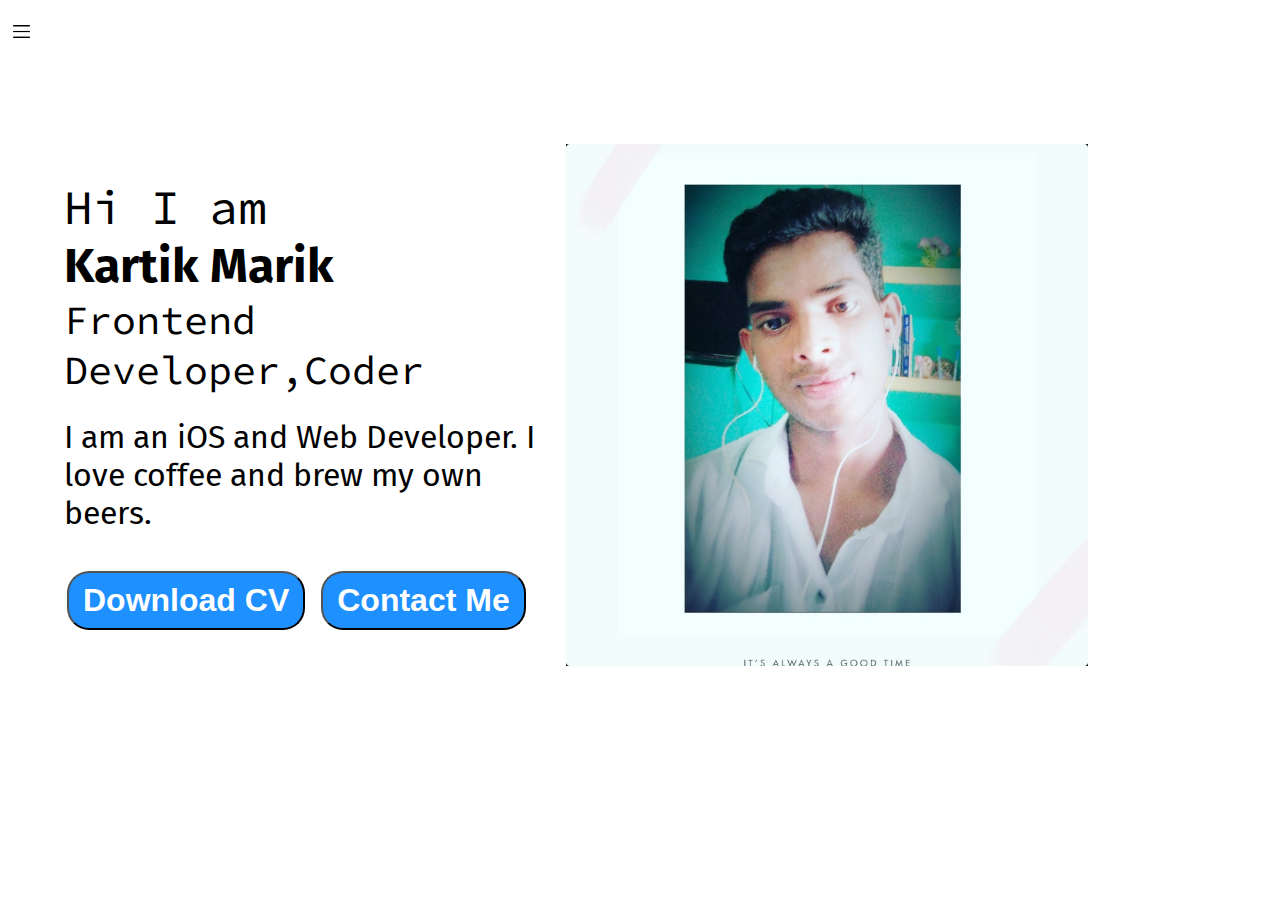
<file: index.html>
<!DOCTYPE html>
<html lang="en">
<head>
    <meta charset="UTF-8">
    <meta http-equiv="X-UA-Compatible" content="IE=edge">
    <meta name="viewport" content="width=device-width, initial-scale=1.0">
    <title>Kartik Marik -Frontend Developer</title>
    <link rel="icon" href="myico.ico?v=2">
    <link rel="stylesheet" href="style.css">
</head>
<body>
    <div class="container">
        <div class="sidebar sidebargo">
            <nav>
                <ul>
                    <li><a href="/">Home</a></li>
                   <!--- <li><a href="/intro.html">My Intro</a></li>-->
                   <li><a href="https://kartik-marik.github.io/PersonalSite/" >My Intro</a></li>

                    <li><a href="/services.html">Services</a></li>
                    <li><a href="/blog.html">Blog</a></li>
                    <li><a href="/contact.html">Contact</a></li>
                </ul>
            </nav>
        </div>
        <div class="main">
            <div class="hamberg">
                <img class="hamm" src="ham.png" alt="" width="23px">
                <img class="cross" src="cancel.png" alt="" width="23px">
            </div>
            <div class="infocontainer">
                <div class="devinfo">
                    <div class="hello">Hi I am</div>
                    <div class="name">Kartik Marik</div>
                    <div class="about">Frontend Developer,Coder</div>
                    <div class="moreabout">
                        I am an iOS and Web Developer. I love coffee and brew my own beers.
                    </div>
                    <div class="buttons">
                        <a href="/Resume.pdf"><button class="btn">Download CV</button></a>
                        <a href="/contact.html" ><button class="btn">Contact Me</button></a>
                    </div>
                </div>
                <div class="devpic">
                    <img src="dev.jpg" alt="Kartik Marik">
                </div>
            </div>
        </div>
    </div>
    <script src="script.js"></script>

</body>
</html>
</file>
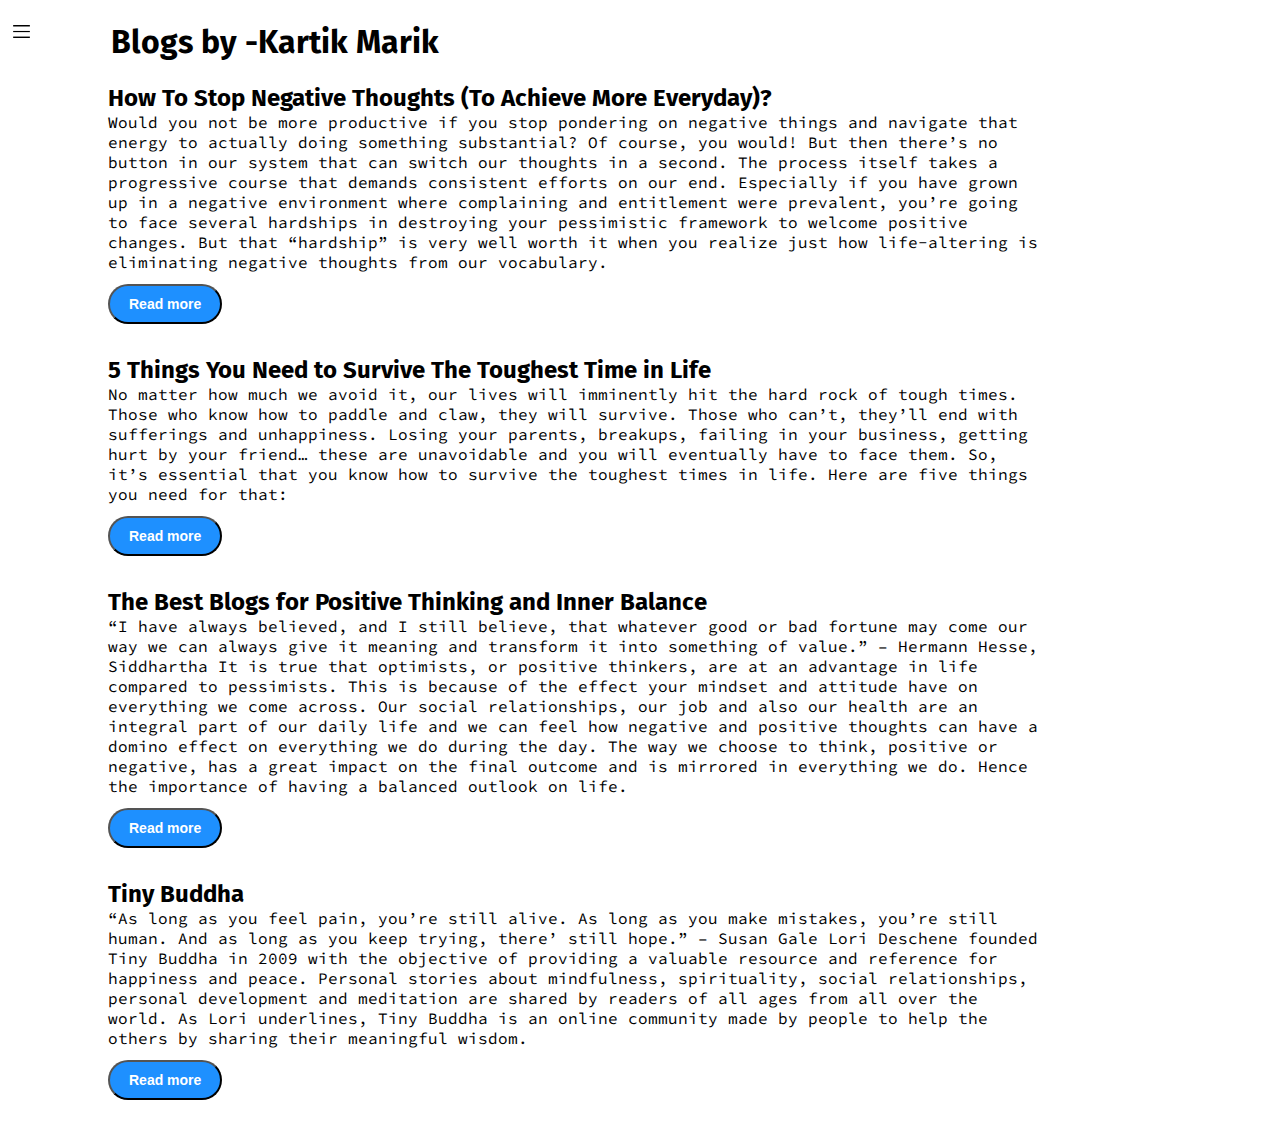
<file: blog.html>
<!DOCTYPE html>
<html lang="en">
<head>
    <meta charset="UTF-8">
    <meta http-equiv="X-UA-Compatible" content="IE=edge">
    <meta name="viewport" content="width=device-width, initial-scale=1.0">
    <title>Kartik Marik -Frontend Developer</title>
    <link rel="icon" href="myico.ico?v=2">
    <link rel="stylesheet" href="style.css">
</head>
<body>
    <div class="container">
        <div class="sidebar sidebargo">
            <nav>
                <ul>
                    <li><a href="/">Home</a></li>
                   <!-- <li><a href="/intro.html">My Intro</a></li>-->
                    <li><a href="https://kartik-marik.github.io/PersonalSite/" >My Intro</a></li>

                    <li><a href="/services.html">Services</a></li>
                    <li><a href="/blog.html">Blog</a></li>
                    <li><a href="/contact.html">Contact</a></li>
                </ul>
            </nav>
        </div>
        <div class="main">
            <div class="hamberg">
                <img class="hamm" src="ham.png" alt="" width="23px">
                <img class="cross" src="cancel.png" alt="" width="23px">
            </div>
            <div class="blogcontainer">
                <h1>Blogs by -Kartik Marik</h1>
                <div class="blogitem">
                    <h2>How To Stop Negative Thoughts (To Achieve More Everyday)?</h2>
                    <p>Would you not be more productive if you stop pondering on negative things and navigate that energy to actually doing something substantial?

                        Of course, you would!
                        
                        But then there’s no button in our system that can switch our thoughts in a second. The process itself takes a progressive course that demands consistent efforts on our end.
                        
                        Especially if you have grown up in a negative environment where complaining and entitlement were prevalent, you’re going to face several hardships in destroying your pessimistic framework to welcome positive changes.
                        
                        But that “hardship” is very well worth it when you realize just how life-altering is eliminating negative thoughts from our vocabulary.</p>
                    <button class="btn btn-sm">Read more</button>
                </div>
                <div class="blogitem">
                    <h2>5 Things You Need to Survive The Toughest Time in Life</h2>
                    <p>No matter how much we avoid it, our lives will imminently hit the hard rock of tough times. Those who know how to paddle and claw, they will survive. Those who can’t, they’ll end with sufferings and unhappiness.

                        Losing your parents, breakups, failing in your business, getting hurt by your friend… these are unavoidable and you will eventually have to face them.
                        
                        So, it’s essential that you know how to survive the toughest times in life. Here are five things you need for that:</p>
                    <button class="btn btn-sm">Read more</button>

                </div>
                <div class="blogitem">
                    <h2>The Best Blogs for Positive Thinking and Inner Balance</h2>
                    <p>“I have always believed, and I still believe, that whatever good or bad fortune may come our way we can always give it meaning and transform it into something of value.”
                        – Hermann Hesse, Siddhartha
                        
                        It is true that optimists, or positive thinkers, are at an advantage in life compared to pessimists. This is because of the effect your mindset and attitude have on everything we come across. Our social relationships, our job and also our health are an integral part of our daily life and we can feel how negative and positive thoughts can have a domino effect on everything we do during the day.
                        
                        The way we choose to think, positive or negative, has a great impact on the final outcome and is mirrored in everything we do. Hence the importance of having a balanced outlook on life.</p>
                    <button class="btn btn-sm">Read more</button>

                </div>
                <div class="blogitem">
                    <h2>Tiny Buddha</h2>
                    <p>“As long as you feel pain, you’re still alive. As long as you make mistakes, you’re still human. And as long as you keep trying, there’ still hope.” – Susan Gale

                        Lori Deschene founded Tiny Buddha in 2009 with the objective of providing a valuable resource and reference for happiness and peace. Personal stories about mindfulness, spirituality, social relationships, personal development and meditation are shared by readers of all ages from all over the world. As Lori underlines, Tiny Buddha is an online community made by people to help the others by sharing their meaningful wisdom.
                        
                        </p>
                    <button class="btn btn-sm">Read more</button>

                </div>
                <!--<div class="blogitem">
                    <h2>Learn javascript in fun way!</h2>
                    <p>Lorem ipsum, dolor sit amet consectetur adipisicing elit. Molestias expedita aperiam tempora quae velit nisi eius! Ipsam expedita labore asperiores tempora ratione esse.</p>
                    <button class="btn btn-sm">Read more</button>

                </div>
                <div class="blogitem">
                    <h2>Learn javascript in fun way!</h2>
                    <p>Lorem ipsum, dolor sit amet consectetur adipisicing elit. Molestias expedita aperiam tempora quae velit nisi eius! Ipsam expedita labore asperiores tempora ratione esse.</p>
                    <button class="btn btn-sm">Read more</button>

                </div>-->
            </div>
        </div>
    </div>
    <script src="script.js"></script>

</body>
</html>
</file>
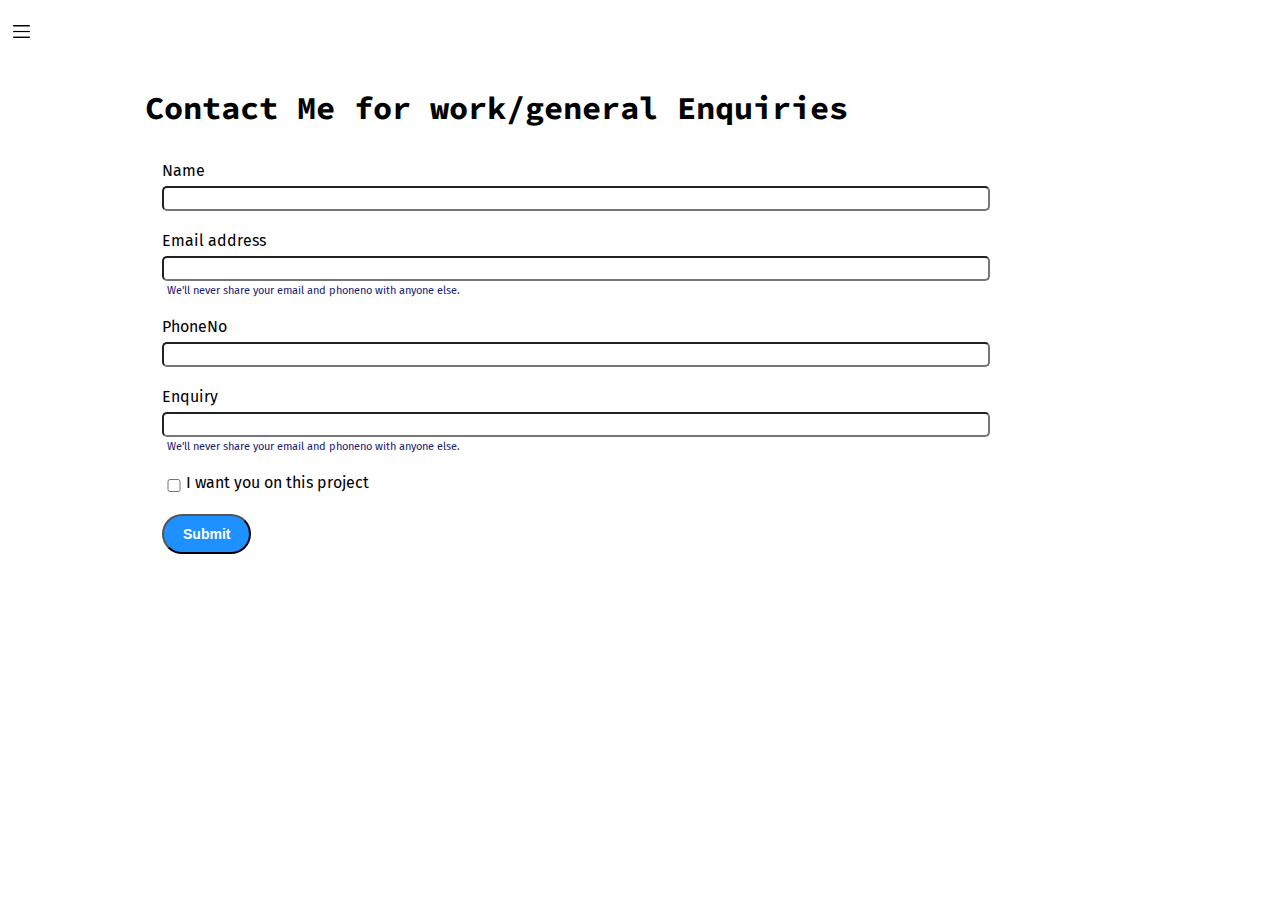
<file: contact.html>
<!DOCTYPE html>
<html lang="en">
<head>
    <meta charset="UTF-8">
    <meta http-equiv="X-UA-Compatible" content="IE=edge">
    <meta name="viewport" content="width=device-width, initial-scale=1.0">
    <title>Kartik Marik -Frontend Developer</title>
    <link rel="icon" href="myico.ico?v=2">
    <link rel="stylesheet" href="style.css">
</head>
<body>
    <div class="container">
        <div class="sidebar sidebargo">
            <nav>
                <ul>
                    <li><a href="/">Home</a></li>
                    <!--<li><a href="/intro.html">My Intro</a></li>-->
                    <li><a href="https://kartik-marik.github.io/PersonalSite/" >My Intro</a></li>

                    <li><a href="/services.html">Services</a></li>
                    <li><a href="/blog.html">Blog</a></li>
                    <li><a href="/contact.html">Contact</a></li>
                </ul>
            </nav>
        </div>
        <div class="main">
          <div class="hamberg">
            <img class="hamm" src="ham.png" alt="" width="23px">
            <img class="cross" src="cancel.png" alt="" width="23px">
        </div>
            <div class="contactform">
                <h1>Contact Me for work/general Enquiries</h1>
                <form>
                    <div class="mb-3">
                        <label for="clientemail" class="form-label">Name</label>
                        <input type="name" class="form-control" id="clientemail" aria-describedby="emailHelp">
                      </div>
                    <div class="mb-3">
                      <label for="clientemail" class="form-label">Email address</label>
                      <input type="email" class="form-control" id="clientemail" aria-describedby="emailHelp">
                      <div id="emailHelp" class="form-text">We'll never share your email and phoneno with anyone else.</div>
                    </div>
                    <div class="mb-3">
                      <label for="clientphone" class="form-label">PhoneNo</label>
                      <input type="phone" class="form-control" id="clientphone">
                    </div>
                    <div class="mb-3">
                        <label for="clientemail" class="form-label">Enquiry</label>
                        <input type="email" class="form-control" id="clientemail" aria-describedby="emailHelp">
                        <div id="emailHelp" class="form-text">We'll never share your email and phoneno with anyone else.</div>
                      </div>
                    <div class="mb-3" id="form-check">
                      <input type="checkbox" class="form-check-input" id="isclient">
                      <label class="form-check-label" for="isclient">I want you on this project</label>
                    </div>
                    
                    <button type="submit" class="btn btn-sm">Submit</button>
                  </form>
            </div>
        </div>
    </div>
    <script src="script.js"></script>


</body>
</html>
</file>
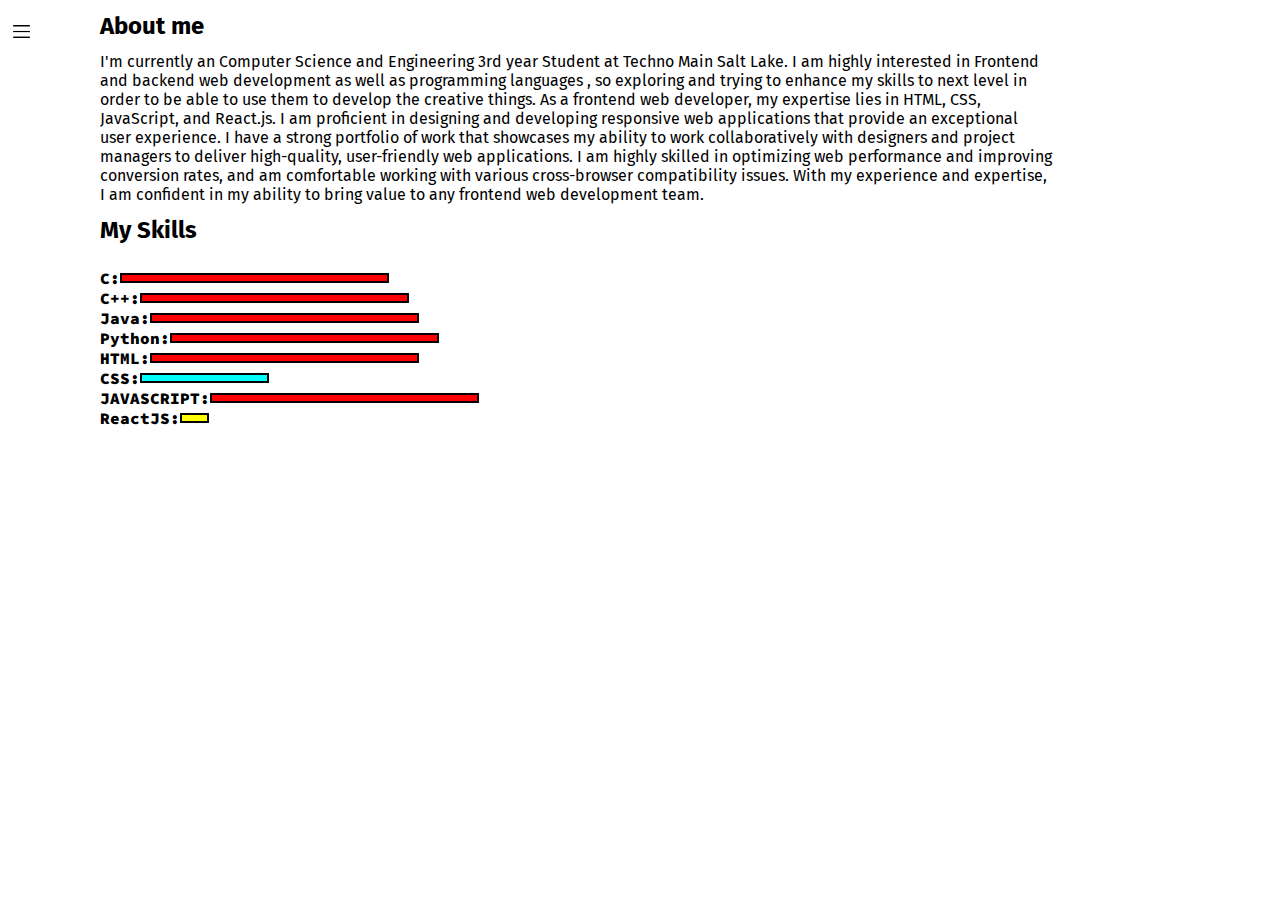
<file: intro.html>
<!DOCTYPE html>
<html lang="en">
<head>
    <meta charset="UTF-8">
    <meta http-equiv="X-UA-Compatible" content="IE=edge">
    <meta name="viewport" content="width=device-width, initial-scale=1.0">
    <title>Kartik Marik -Frontend Developer</title>
    <link rel="icon" href="myico.ico?v=2">
    <link rel="stylesheet" href="style.css">
</head>
<body>
    <div class="container">
        <div class="sidebar sidebargo">
            <nav>
                <ul>
                    <li><a href="/">Home</a></li>
                    <li><a href="/intro.html">My Intro</a></li>
                    <li><a href="/services.html">Services</a></li>
                    <li><a href="/blog.html">Blog</a></li>
                    <li><a href="/contact.html">Contact</a></li>
                </ul>
            </nav>
        </div>
        <div class="main">
            <div class="hamberg">
                <img class="hamm" src="ham.png" alt="" width="23px">
                <img class="cross" src="cancel.png" alt="" width="23px">
            </div>
            <div class="intro">
                <h2>About me</h2>
                <p>I'm currently an Computer Science and Engineering 3rd year Student at Techno Main Salt Lake. I am highly interested in Frontend and backend web development as well as programming languages , so exploring and trying to enhance my skills to next level in order to be able to use them to develop the creative things. As a frontend web developer, my expertise lies in HTML, CSS, JavaScript, and React.js. I am proficient in designing and developing responsive web applications that provide an exceptional user experience. I have a strong portfolio of work that showcases my ability to work collaboratively with designers and project managers to deliver high-quality, user-friendly web applications. I am highly skilled in optimizing web performance and improving conversion rates, and am comfortable working with various cross-browser compatibility issues. With my experience and expertise, I am confident in my ability to bring value
                    to any frontend web development team.</p>
                <h2>My Skills</h2>
                <div class="skillscontainer">
                        <div class="skillitem">C: <div class="skill"></div></div>
                        <div class="skillitem">C++: <div class="skill"></div></div>
                        <div class="skillitem">Java: <div class="skill"></div></div>
                        <div class="skillitem">Python: <div class="skill"></div></div>
                        <div class="skillitem">HTML: <div class="skill"></div></div>
                        <div class="skillitem">CSS: <div class="skill fifty"></div></div>
                        <div class="skillitem">JAVASCRIPT: <div class="skill"></div></div>
                        <div class="skillitem">ReactJS: <div class="skill t5"></div></div
                </div>
            </div>      
        </div>
    </div>
    <script src="script.js"></script>

</body>
</html>
</file>
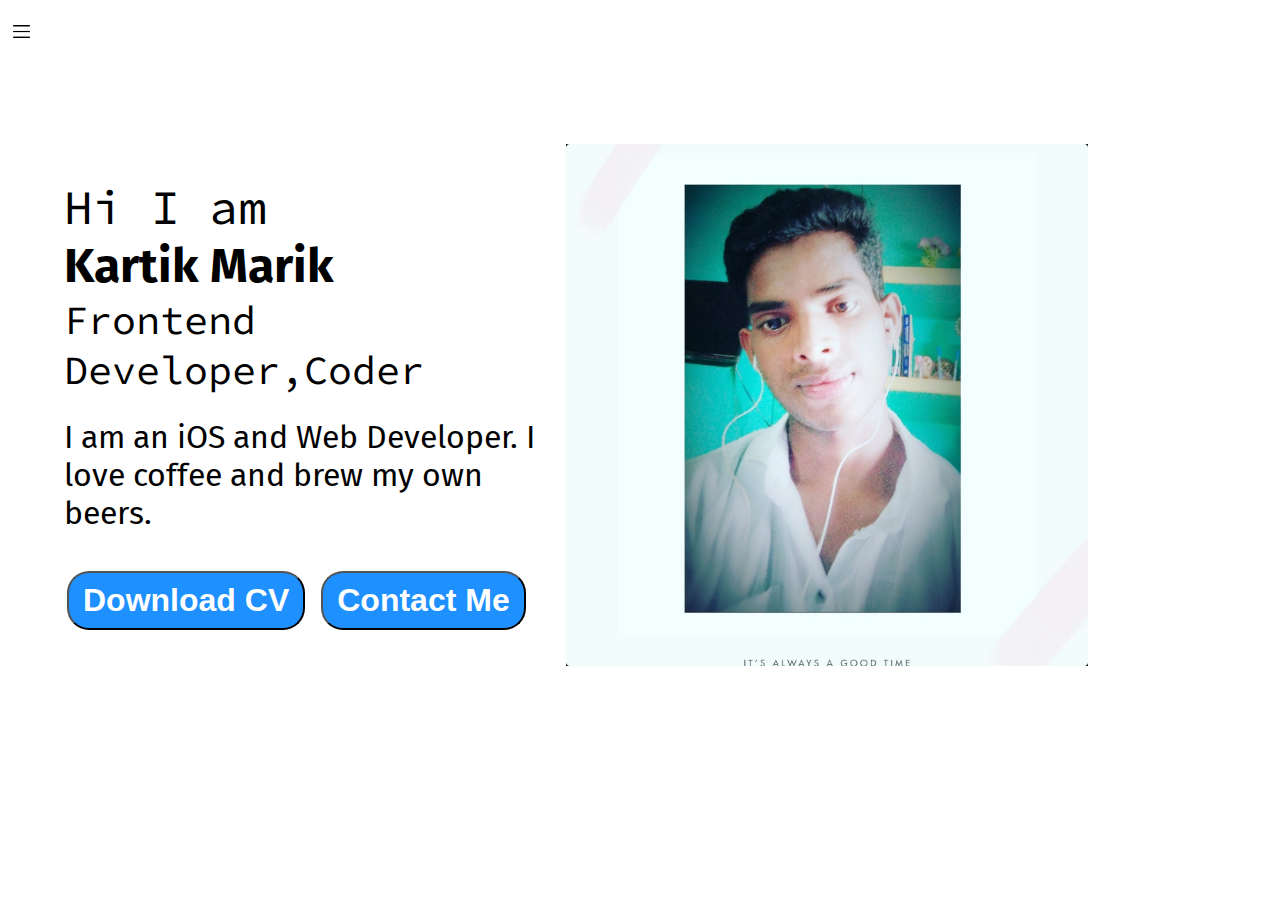
<file: services.html>
<!DOCTYPE html>
<html lang="en">
<head>
    <meta charset="UTF-8">
    <meta http-equiv="X-UA-Compatible" content="IE=edge">
    <meta name="viewport" content="width=device-width, initial-scale=1.0">
    <title>Kartik Marik -Frontend Developer</title>
    <link rel="icon" href="myico.ico?v=2">
    <link rel="stylesheet" href="style.css">
</head>
<body>
    <div class="container">
        <div class="sidebar sidebargo">
            <nav>
                <ul>
                    <li><a href="/">Home</a></li>
                   <!-- <li><a href="/intro.html">My Intro</a></li>-->
                   <li><a href="https://kartik-marik.github.io/PersonalSite/" >My Intro</a></li>

                    <li><a href="/services.html">Services</a></li>
                    <li><a href="/blog.html">Blog</a></li>
                    <li><a href="/contact.html">Contact</a></li>
                </ul>
            </nav>
        </div>
        <div class="main">
            <div class="hamberg">
                <img class="hamm" src="ham.png" alt="" width="23px">
                <img class="cross" src="cancel.png" alt="" width="23px">
            </div>
            <div class="infocontainer">
                <div class="devinfo">
                    <div class="hello">Hi I am</div>
                    <div class="name">Kartik Marik</div>
                    <div class="about">Frontend Developer,Coder</div>
                    <div class="moreabout">
                        I am an iOS and Web Developer. I love coffee and brew my own beers.
                    </div>
                    <div class="buttons">
                        <a href="/Resume.pdf"><button class="btn">Download CV</button></a>
                        <a href="/contact.html" ><button class="btn">Contact Me</button></a>
                    </div>
                </div>
                <div class="devpic">
                    <img src="dev.jpg" alt="Kartik Marik">
                </div>
            </div>
        </div>
    </div>
    <script src="script.js"></script>

</body>
</html>
</file>
<file: style.css>
@import url('https://fonts.googleapis.com/css2?family=Fira+Sans&display=swap');
@import url('https://fonts.googleapis.com/css2?family=Source+Code+Pro:wght@300&display=swap');
*{
    margin:0;
    padding:0;
}

.sidebar{
    position: absolute;
    background-color: rgb(223, 221, 221);
    font-family: 'Fira Sans', sans-serif;
    height: 100vh;
    transition: transform 0.3s ease-in;
}

.sidebar nav{
    padding: 45px;
}

.sidebar nav li{
    list-style: none;
    font-size: 30px;
    padding: 33px 0;
}
.sidebar nav li a{
    text-decoration: none;
    color:black;
}
.main{
   /* background-color: yellow;*/
    width: 90vw;
    
}

.container{
    display: flex;
}

.infocontainer{
   /* background-color: palevioletred;*/
    height: 58vh;
    width: 80vw;
    margin: 144px auto ;
    display: flex;
    justify-content: space-around;
}
.devinfo{
    font-size: 16px;
    display: flex;
    justify-content:center;
    flex-direction: column;
    font-family: 'Source Code Pro', monospace;
}
.hello{
    font-size: 3em;
}
.name{
    font-size: 3em;
    font-weight: bold;
    font-family: 'Fira Sans', sans-serif;

}
.about{
    font-size: 2.5em;
}

.moreabout{
    font-size: 2em;
    font-family: 'Fira Sans', sans-serif;
    margin-top: 23px;
}
.buttons{
    margin-top: 2.2em;
    font-size: 16px;
}
.btn{
    padding: 9px 14px;
    border-radius: 22px;
    color: white;
    background-color: dodgerblue;
    font-weight: bold;
    font-size: 2em;
    margin:3px 3px;
    cursor: pointer;

}

.btn-sm{
    font-size:14px;
    padding:10px 19px;
    margin: 12px 0;
}

.devpic img{
    height: 58vh;
}

.contactform{
    padding:0 34px;
    font-family: 'Fira Sans', sans-serif;
    margin: 88px;

}

.contactform h1{
    font-family: 'Source Code Pro', monospace;
    /*padding: 12px 0;*/
}

.contactform  form div{
    padding:10px 0;
    display: flex;
    flex-direction: column;
}
.contactform  form div input{
    /*width: 26vw;*/
    border-radius: 5px;
    margin: 6px 0 0 0;
    padding: 3px;
}
.contactform  form{
   margin: 0 40px;
}

#emailHelp{
    font-size: 11px;
    color:midnightblue;
    margin: 0 5px;
    padding: 3px 0 0 0;
}

#form-check{
    flex-direction:row;
}

#form-check input{
    width:24px;
    margin:3px,0;
}


.blogitem{
    margin: 20px;
    font-family: 'Fira Sans', sans-serif;

}

.blogcontainer{
    margin: 10px 88px;
}
h1{
    font-family: 'Fira Sans', sans-serif;
    margin:23px;

}
p{
    font-family: 'Source Code Pro', monospace;

}
.intro{
    margin:10px 88px;
}

.intro h2{
    font-family: 'Fira Sans', sans-serif;
    margin:12px;
}

.intro p{
    font-family: 'Fira Sans', sans-serif;
    margin:12px
}

.skillscontainer{
    padding:12px
}
.skillitem{
    display: flex;
    align-items: center;
    font-family: 'Source Code Pro', monospace;
    font-weight: 900;
}
.skill{
    width:265px;
    height: 6px;
    background-color: red;
    border: 2px solid black;
    
}

.hundred{
    width:265px;
    background-color: blueviolet;
}

.fifty{
    width:125px;
    background-color: aqua;
}

.t5{
    width:25px;
    background-color: yellow;
}

.sidebargo{
    transform: translate(-443px, 0px);
    position: absolute;
}

.hamberg{
    position: absolute;
    cursor: pointer;
    top: 10px;
    left: 10px;
}

.hamm{
    margin-top: 10px;
}
.cross{
    margin-left: 155px;
    margin-top:10px;
    margin-left: 10px;

}
@media (max-width: 900px){
   .devinfo{
    font-size: 10px;
   }
   .buttons{
    font-size: 6px;
   }
    .devpic{
        display: none;
    }
    .intro, .blogcontainer, .contactform{
        margin: 50px 8px;
    }
    }
</file>
